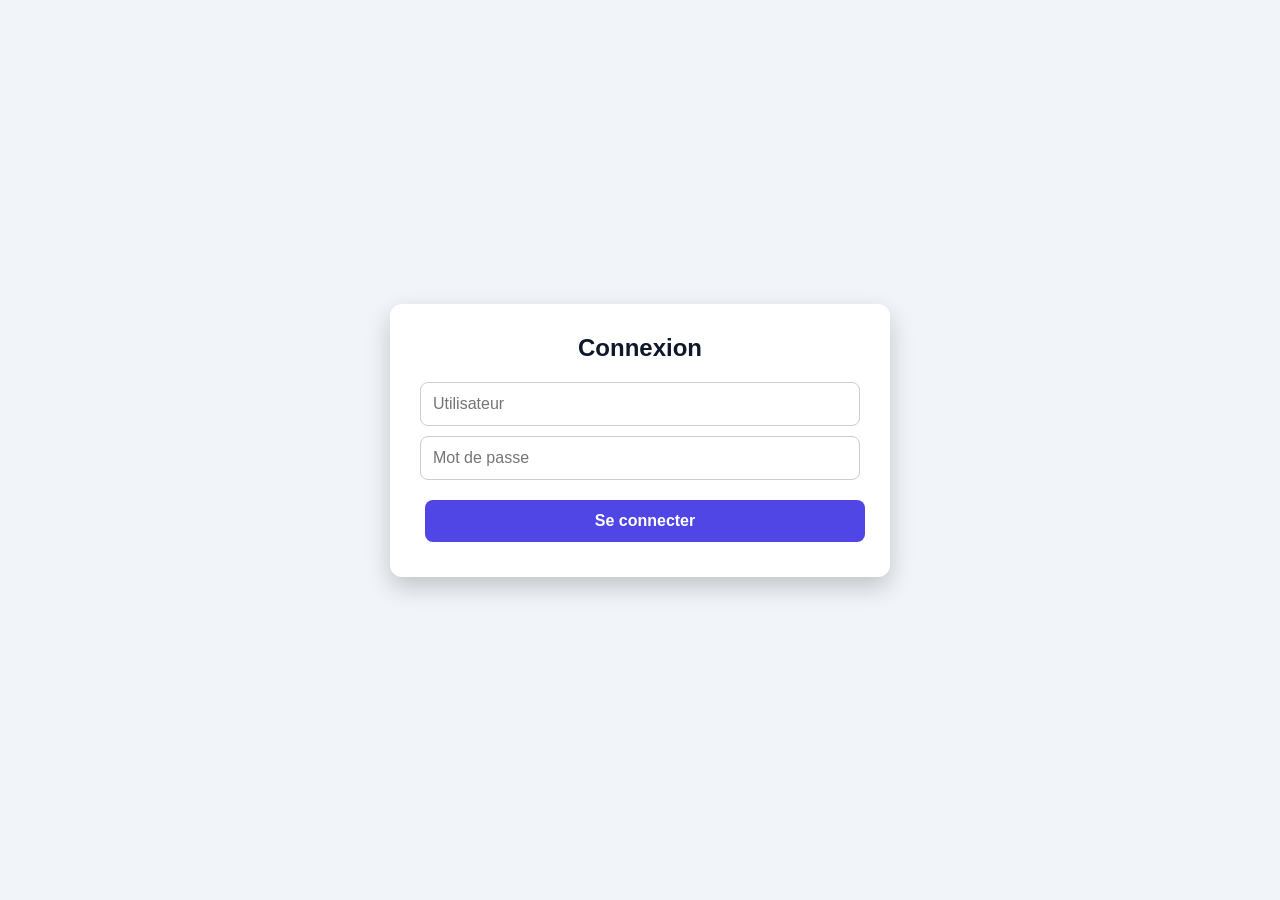
<file: index.html>
<!DOCTYPE html>
<html lang="fr">
<head>
<meta charset="UTF-8">
<title>Gestion Étudiants</title>
<link rel="stylesheet" href="serge.css">
<link rel="stylesheet" href="https://cdnjs.cloudflare.com/ajax/libs/font-awesome/6.5.0/css/all.min.css">
</head>

<body>

<!-- LOGIN -->
<div id="login" class="center">
  <div class="card login-card">

    <h2>Connexion</h2>

    <input id="user" type="text" placeholder="Utilisateur">
    <input id="pass" type="password" placeholder="Mot de passe">

    <button class="submit-btn" onclick="login()">Se connecter</button>

  </div>
</div>

<!-- APP -->
<div id="app" class="hidden">

  <nav>
    <button onclick="show('dashboard')">
    <i class="fas fa-home"></i>
</button>

<button onclick="show('form')">
    <i class="fas fa-user-plus"></i>
</button>

<button onclick="show('list')">
    <i class="fas fa-users"></i>
</button>

<button onclick="logout()">
    <i class="fas fa-sign-out-alt"></i>
</button>
  </nav>

  <div class="content">

    <!-- DASHBOARD -->
    <div class="dashboard" id="dashboard">
      <h1>Tableau de bord</h1>
      <div class="card">
        <h3>Total étudiants</h3>
        <p id="total"></p>
      </div>
    </div>

    <!-- FORM -->
    <div id="form" class="hidden">
        <div class="card">
             <h2>Inscription</h2>

      <input id="nom" placeholder="Votre Nom">
      <input id="prenom" placeholder="Votre Prénom">
     <input list="Sexe" id="sexe" placeholder="Votre Sexe">
     <datalist id="Sexe">
        <option value="Masculin">
        <option value="Féminin">
     </datalist> 
     <input type="date" id="dateNaissance" placeholder="Date de naissance">

    <input list="promotions" id="Promotion" placeholder=" Votre Promotion">
    <datalist id="promotions">
        <option value="L1 ">
        <option value="L2 ">
        <option value="L3 ">
        <option value="M1 ">
        <option value="M2 ">
    </datalist>

    <input list="Departement" id="departement" placeholder="Votre Departement">
    <datalist id="Departement">
        <option value="Informatique ">
        <option value="Droit ">
        <option value="Économie">
        <option value="Médecine">
        <option value="Santé">
    </datalist>

      <div class="actions">
        <button class="save" onclick="add()">Enregistrer</button>
      </div>
    </div>
        </div>
     

    <!-- LIST -->
    <div id="list" class="hidden">
        <div class="card">
             <h2>Liste des étudiants</h2>

      <table>
        <thead>
          <tr>
            <th>Nom</th>
            <th>Prénom</th>
            <th>Sexe</th>
            <th>Date de naissance</th>
            <th>Promotion</th>
            <th>Departement</th>
            <th>Actions</th>
          </tr>
        </thead>
        <tbody id="table"></tbody>
      </table>
    </div>

  </div>
</div>
        </div>
     

<script src="serge.js"></script>
</body>
</html>
</file>
<file: serge.css>
/* GLOBAL */
*{
  margin:0;
  padding:0;
  box-sizing:border-box;
  font-family:Segoe UI, sans-serif;
}

.hidden {
  display: none;
}

body{
  background:#f1f5f9;
  color:#0f172a;
}
.hidden{display:none}

.content{
  margin-left:90px;
  padding:30px;
}

/* CENTRER */
.center {
  display: flex;
  justify-content: center;
  align-items: center;
  height: 100vh;
}

/* CARD AMÉLIORÉ */
.card{
  background:white;
  padding:25px;
  border-radius:15px;
  text-align:center;
  box-shadow:0 10px 25px rgba(0,0,0,0.08);
  transition:0.3s;
  margin-bottom: 20px;
}
#dashboard h1{
  margin-bottom:110px;
}
#dashboard .card{
  width:100%;
  text-align:center;
}
#dashboard .card h3{
  margin-bottom:20px;
}
#dashboard .card p{
  font-size:20px;
  font-weight:bold;
  color:#3b82f6;
}
.login-card {
  background: white;
  padding: 30px;
  border-radius: 12px;
  width: 500px;
  text-align: center;
  box-shadow: 0 10px 25px rgba(0,0,0,0.2);
}
.login-card h2 {
  margin-bottom: 20px;
}

.login-card input {
  width: 100%;
  margin: 10px 0;
  padding: 12px;
  border-radius: 8px;
  border: 1px solid #ccc;
  outline: none;
}

.login-card input:focus {
  border-color: #4f46e5;
}
.submit-btn {
  width: 100%;
  padding: 12px;
  margin-top: 10px;
  border: none;
  border-radius: 8px;
  background: #4f46e5;
  color: white;
  font-weight: bold;
  cursor: pointer;
}
.submit-btn:hover {
  background: #3730a3;
}

#form{
  max-width:600px;
}

#form h2{
  margin-bottom:50px;
}

#form input{
  width:100%;
  margin:10px 0;
  padding:12px;
  border:1px solid #ccc;
  border-radius:8px;
  outline:none;
}
table{
  width:100%;
  border-collapse:collapse;
  background:white;
  border-radius:10px;
  overflow:hidden;
  box-shadow:0 5px 15px rgba(0,0,0,0.08);
}

/* HEAD */
th{
  background:#0f172a;
  color:white;
  padding:12px;
}

/* BODY */
td{
  padding:12px;
  border-bottom:1px solid #eee;
}

/* HOVER LIGNE */
tr:hover{
  background:#f8fafc;
}

/* ACTIONS */
td:last-child{
  text-align:center;
  white-space:nowrap;
}

/* BOUTONS */
.edit{
  background:#3b82f6;
  color:white;
}

.delete{
  background:#ef4444;
  color:white;
}

td button{
  border:none;
  padding:6px 10px;
  margin:0 3px;
  border-radius:6px;
  cursor:pointer;
}

#form input:focus{
  border-color:#3b82f6;
}

/* BOUTON */
.save{
  width:100%;
  padding:12px;
  border:none;
  border-radius:8px;
  background:#3b82f6;
  color:white;
  font-weight:bold;
  cursor:pointer;
  transition:0.3s;
}

.save:hover{
  background:#1d4ed8;
}


/* INPUT PLUS MODERNE */
input{
  display:block;
  margin:15px auto;
  padding:12px 15px;
  width:350px;
  font-size:16px;
  border:1px solid #ddd;
  border-radius:8px;
  transition:0.3s;
}

input:focus{
  border-color:#3b82f6;
  box-shadow:0 0 5px rgba(59,130,246,0.3);
  outline:none;
}

/* NAV AMÉLIORÉ */
nav{
  width:80px;
  height:100vh;
  background:#0f172a;
  position:fixed;
  display:flex;
  flex-direction:column;
  align-items:center;
  padding-top:20px;
}

nav button{
 font-size:22px;
  color:#cbd5e1;
  background:transparent;
  border:none;
  margin:15px 0;
  padding:12px;
  border-radius:10px;
  cursor:pointer;
  transition:0.3s;
}

.actions {
  text-align: center; /* centre le bouton dans le div */
  margin-top: 15px;
}

.actions .save {
  background-color: #14b8a6; /* couleur verte moderne */
  color: white;
  padding: 12px 25px;
  font-size: 16px;
  border: none;
  border-radius: 8px;
  cursor: pointer;
  transition: 0.2s;
}

.actions .save:hover {
  background-color: #0d9488; /* effet hover légèrement plus foncé */
}

nav button:hover{
  background:#1e293b;
  color:#38bdf8;
  transform:scale(1.1);
}

/* CONTENT */
.content{
  margin-left:110px;
  padding:30px;
}

.dashboard1{
    font-size: 30px;
    align-items: center;
}

/* BUTTONS */
button{
  padding:12px 20px;
  font-size:16px;
  margin:5px;
  border:none;
  border-radius:8px;
  cursor:pointer;
  transition:0.3s;
}

button:hover{
  transform:scale(1.05);
}

/* COLORS */
.save{background:#14b8a6;color:white}
.edit{background:#3b82f6;color:white}
.delete{background:#ef4444;color:white}
.search{background:#f59e0b;color:white}

/* TABLE AMÉLIORÉ */
table{
  width:100%;
  background:white;
  border-radius:10px;
  overflow:hidden;
  box-shadow:0 5px 15px rgba(0,0,0,0.05);
}

th{
  background:#0f172a;
  color:white;
  padding:12px;
}

td{
  padding:12px;
  border-bottom:1px solid #eee;
}

tr:hover{
  background:#f8fafc;
}

td:last-child{
  text-align:center;
}

/* UTIL */
.hidden{display:none}
</file>
